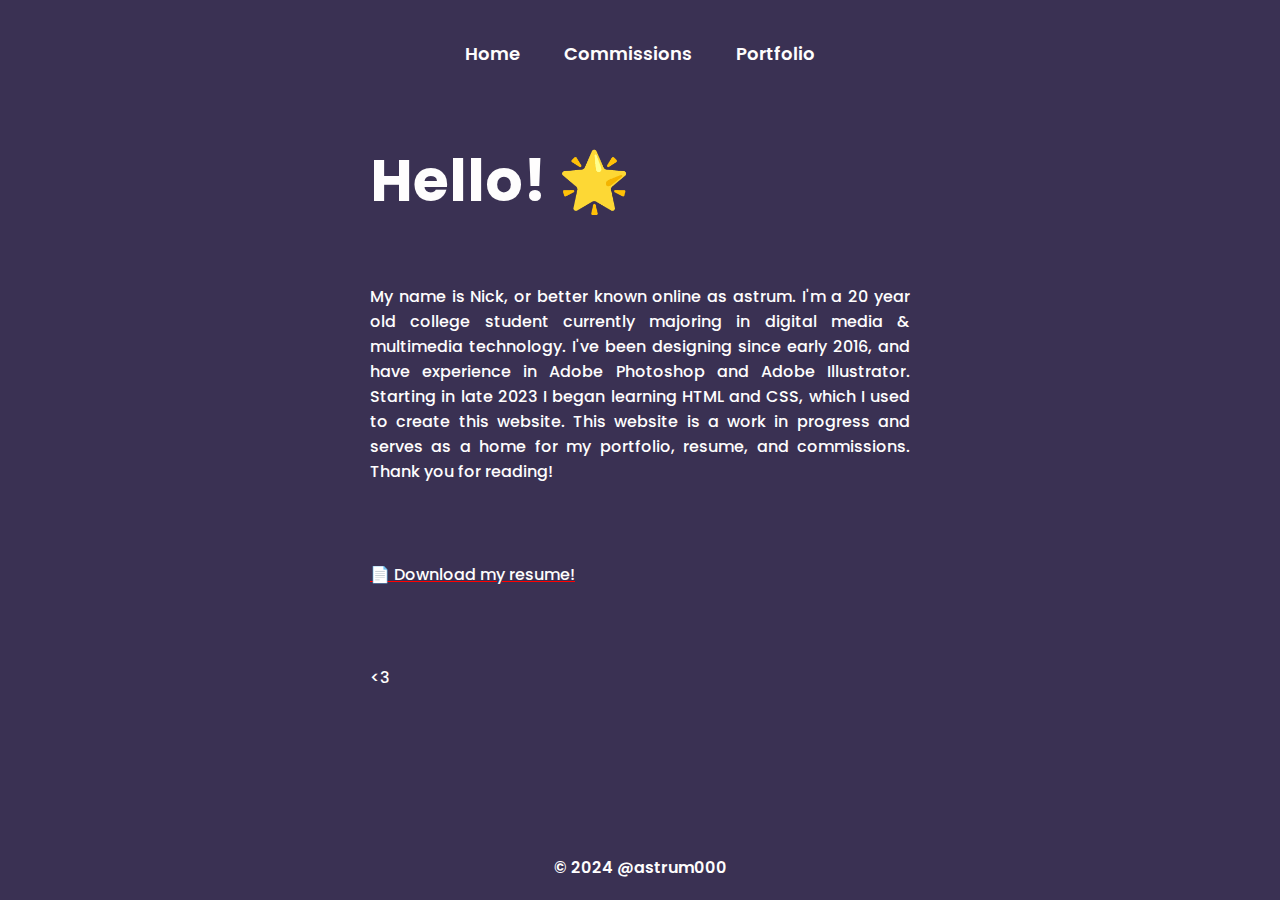
<file: index.html>
<!DOCTYPE html>
<html lang="en">
<head>
    <meta charset="UTF-8">
    <meta name="viewport" content="width=device-width, initial-scale=1.0">
    <title>astrum.design</title>
    <link rel="stylesheet" href="styles.css">
    <link rel="icon" type="image/png" sizes="16x16" href="star-16x16.png">
    <link rel="stylesheet" href="styles.css">
    <link rel="preconnect" href="https://fonts.googleapis.com">
    <link rel="preconnect" href="https://fonts.gstatic.com" crossorigin>
    <link href="https://fonts.googleapis.com/css2?family=Comfortaa:wght@300..700&family=Poppins:ital,wght@0,100;0,200;0,300;0,400;0,500;0,600;0,700;0,800;0,900;1,100;1,200;1,300;1,400;1,500;1,600;1,700;1,800;1,900&family=Red+Hat+Display:ital,wght@0,300..900;1,300..900&family=Roboto:ital,wght@0,100;0,300;0,400;0,500;0,700;0,900;1,100;1,300;1,400;1,500;1,700;1,900&display=swap" rel="stylesheet">
</head>
<body>
    <header>
        <nav>
            <ul class="nav_links">
                <li><a href="index.html">Home</a></li>
                <li><a href="commissions.html">Commissions</a></li>
                <li><a href="portfolio.html">Portfolio</a></li>
            </ul>
        </nav>
    </header>
    <main>
        <div class="container">
            <div class="about">
                <h1>Hello! 🌟</h1>
                <p>My name is Nick, or better known online as astrum. I'm a 20 year old college student currently majoring in digital media & multimedia technology. I've been designing since early 2016, and have experience in Adobe Photoshop and Adobe Illustrator. Starting in late 2023 I began learning HTML and CSS, which I used to create this website. This website is a work in progress and serves as a home for my portfolio, resume, and commissions. Thank you for reading!</p>
                <br>
                <div class="resume">
                    <a href="ResumeTEST.pdf" download><p>📄 Download my resume!</p></a>
                </div>
                <br>
                <p><3</p>
            </div>
            </div>
        </div>
    </main>
    <footer>
        &copy; 2024 @astrum000
    </footer>
</body>
</html>
</file>
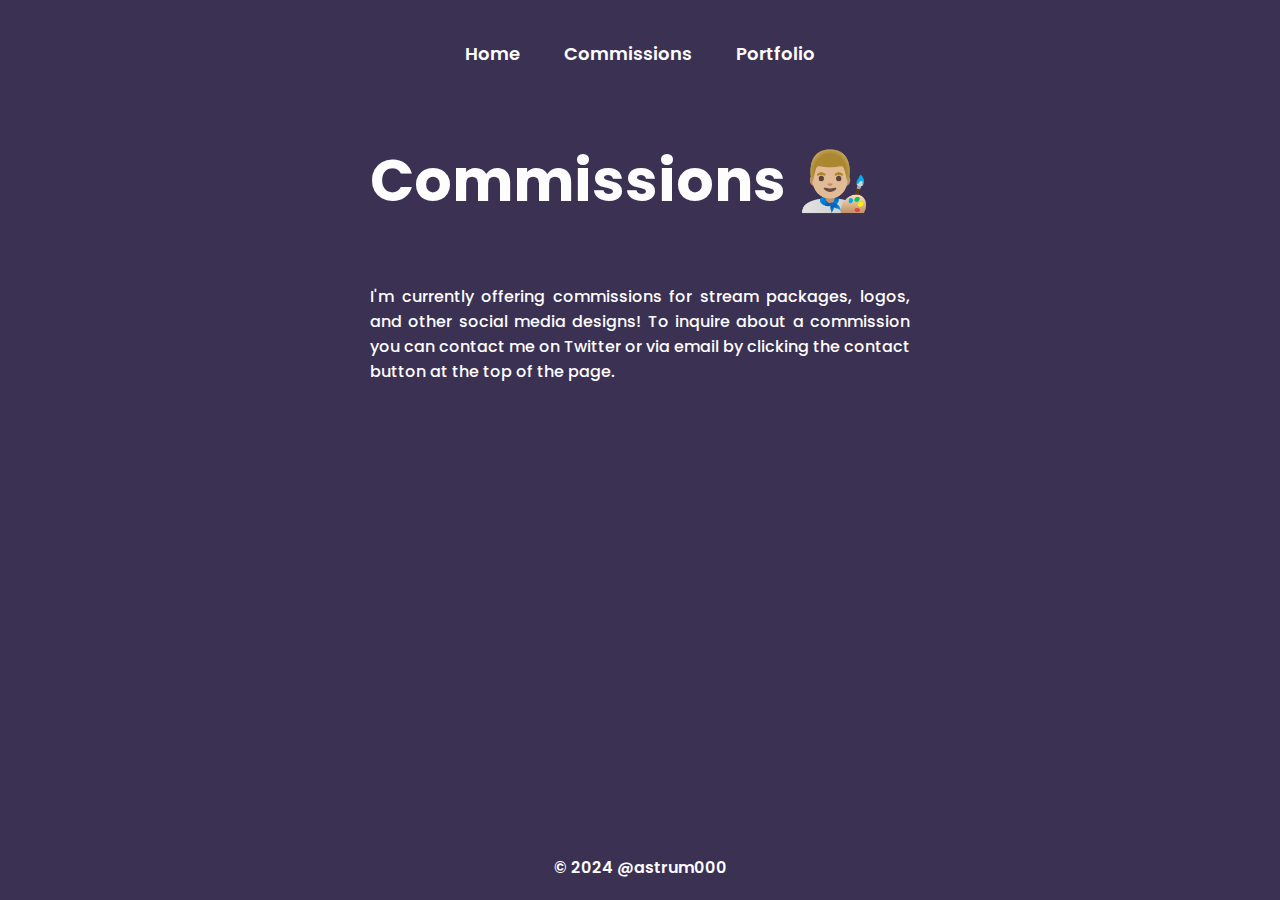
<file: commissions.html>
<!DOCTYPE html>
<html lang="en">
<head>
    <meta charset="UTF-8">
    <meta name="viewport" content="width=device-width, initial-scale=1.0">
    <title>commissions</title>
    <link rel="stylesheet" href="styles.css">
    <link rel="icon" type="image/png" sizes="16x16" href="star-16x16.png">
    <link rel="stylesheet" href="styles.css">
    <link rel="preconnect" href="https://fonts.googleapis.com">
    <link rel="preconnect" href="https://fonts.gstatic.com" crossorigin>
    <link href="https://fonts.googleapis.com/css2?family=Comfortaa:wght@300..700&family=Poppins:ital,wght@0,100;0,200;0,300;0,400;0,500;0,600;0,700;0,800;0,900;1,100;1,200;1,300;1,400;1,500;1,600;1,700;1,800;1,900&family=Red+Hat+Display:ital,wght@0,300..900;1,300..900&family=Roboto:ital,wght@0,100;0,300;0,400;0,500;0,700;0,900;1,100;1,300;1,400;1,500;1,700;1,900&display=swap" rel="stylesheet">
</head>
<body>
    <header>
        <nav>
            <ul class="nav_links">
                <li><a href="index.html">Home</a></li>
                <li><a href="commissions.html">Commissions</a></li>
                <li><a href="portfolio.html">Portfolio</a></li>
            </ul>
        </nav>
    </header>
    <main>
        <div class="container">
            <div class="commissions">
                <h1>Commissions 👨🏼‍🎨</h1>
                <p>I'm currently offering commissions for stream packages, logos, and other social media designs! To inquire about a commission you can contact me on Twitter or via email by clicking the contact button at the top of the page.</p>
            </div>
        </div>
    </main>
    <footer>
        &copy; 2024 @astrum000
    </footer>
</body>
</html>
</file>
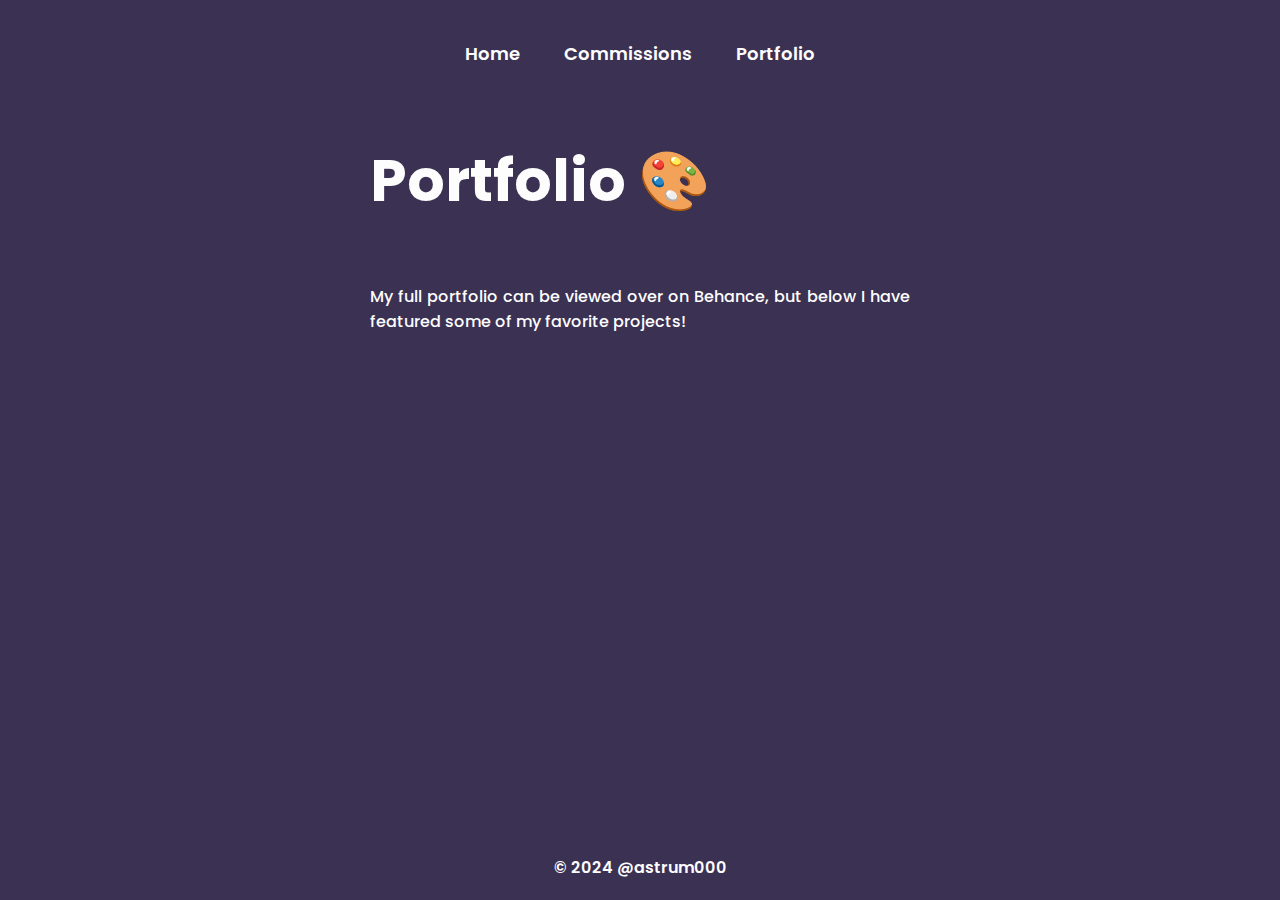
<file: portfolio.html>
<!DOCTYPE html>
<html lang="en">
<head>
    <meta charset="UTF-8">
    <meta name="viewport" content="width=device-width, initial-scale=1.0">
    <title>portfolio</title>
    <link rel="stylesheet" href="styles.css">
    <link rel="icon" type="image/png" sizes="16x16" href="star-16x16.png">
    <link rel="stylesheet" href="styles.css">
    <link rel="preconnect" href="https://fonts.googleapis.com">
    <link rel="preconnect" href="https://fonts.gstatic.com" crossorigin>
    <link href="https://fonts.googleapis.com/css2?family=Comfortaa:wght@300..700&family=Poppins:ital,wght@0,100;0,200;0,300;0,400;0,500;0,600;0,700;0,800;0,900;1,100;1,200;1,300;1,400;1,500;1,600;1,700;1,800;1,900&family=Red+Hat+Display:ital,wght@0,300..900;1,300..900&family=Roboto:ital,wght@0,100;0,300;0,400;0,500;0,700;0,900;1,100;1,300;1,400;1,500;1,700;1,900&display=swap" rel="stylesheet">
</head>
<body>
    <header>
        <nav>
            <ul class="nav_links">
                <li><a href="index.html">Home</a></li>
                <li><a href="commissions.html">Commissions</a></li>
                <li><a href="portfolio.html">Portfolio</a></li>
            </ul>
        </nav>
    </header>
    <main>
        <div class="container">
            <div class="portfolio">
                <h1>Portfolio 🎨</h1>
                <p>My full portfolio can be viewed over on Behance, but below I have featured some of my favorite projects!</p>
                <div class="behance">
                    <iframe src="https://www.behance.net/embed/project/190361729?ilo0=1" width="260" height="250" allowfullscreen lazyload frameborder="0" allow="clipboard-write" refererPolicy="strict-origin-when-cross-origin"></iframe>
                    <iframe src="https://www.behance.net/embed/project/190449689?ilo0=1" width="260" height="250" allowfullscreen lazyload frameborder="0" allow="clipboard-write" refererPolicy="strict-origin-when-cross-origin"></iframe>
                </div>
        </div>
    </main>
    <footer>
        &copy; 2024 @astrum000
    </footer>
</body>
</html>
</file>
<file: styles.css>
/* COLORS---
BACKGROUND: #3a3153
TEXT: fefdfd
HIGHLIGHT: #bd58cd
--- */

*{
    padding: 0;
    margin: 0;
    box-sizing: border-box;
}
/* KEYFRAMES */
@keyframes fade-down {
    0%  {
        opacity: 0;
        transform: translateY(30px) scale(0.9);
    }

    100% {
        opacity: 1;
        transform: translateY(0px) scale(1);
    }
}
/* KEYFRAMES */

/* HEADER START--- */
li, a{
    font-family: Poppins;
    font-weight: 600;
    font-size: 18px;
    color: 	#fefdfd;
    text-decoration: none;
}
header{
    display: flex;
    justify-content: center;
    align-items: center;
    padding: 20px 20%;
}
/* HEADER END--- */

/* NAVBAR START--- */
.nav_links{
    width: 450px;
    text-align: center;
    list-style: none;
    border-radius: 30px;
}
.nav_links li{
    display: inline-block;
    padding: 20px;
}
.nav_links li a{
    transition: all 0.3s ease 0s;
}
.nav_links li a:hover{
    color: #bd58cd;
}
/* NAVBAR END--- */

body{
    min-height: 100vh;
    background-color: #3a3153;
    display: flex;
    flex-direction: column;
}
h1{
    font-family: Poppins;
    font-size: 58px;
    font-weight: 900px;
    color: 	#fefdfd;
    text-align: left;
    padding: 30px;
    
}
p{
    font-family: Poppins;
    font-weight: 500;
    font-size: 16px;
    color: 	#fefdfd;
    text-align: justify;
    padding: 30px;
}
footer{
    margin-top: auto;
    font-family: Poppins;
    font-weight: 600;
    text-align: center;
    margin-bottom: 20px;
    color: #fefdfd;
}


/* CONTAINER START--- */
.resume{
    color: red;
    font-weight: 500;
    font-size: 15px;
    text-decoration: underline;
}
.container{
    animation: fade-down 1s;
    display: flex;
    gap: 15px;
    justify-content: center;
}
.about{
    width: 600px;
    height: 600px;
    border-radius: 30px;
}
.commissions{
    width: 600px;
    height: 600px;
    border-radius: 30px;
}
.portfolio{
    width: 600px;
    height: 600px;
    border-radius: 30px;
}
.behance{
    padding: 30px;
    text-align: center;
}
.special{
    color: #bd58cd;
}
/* CONTAINER END--- */
</file>
